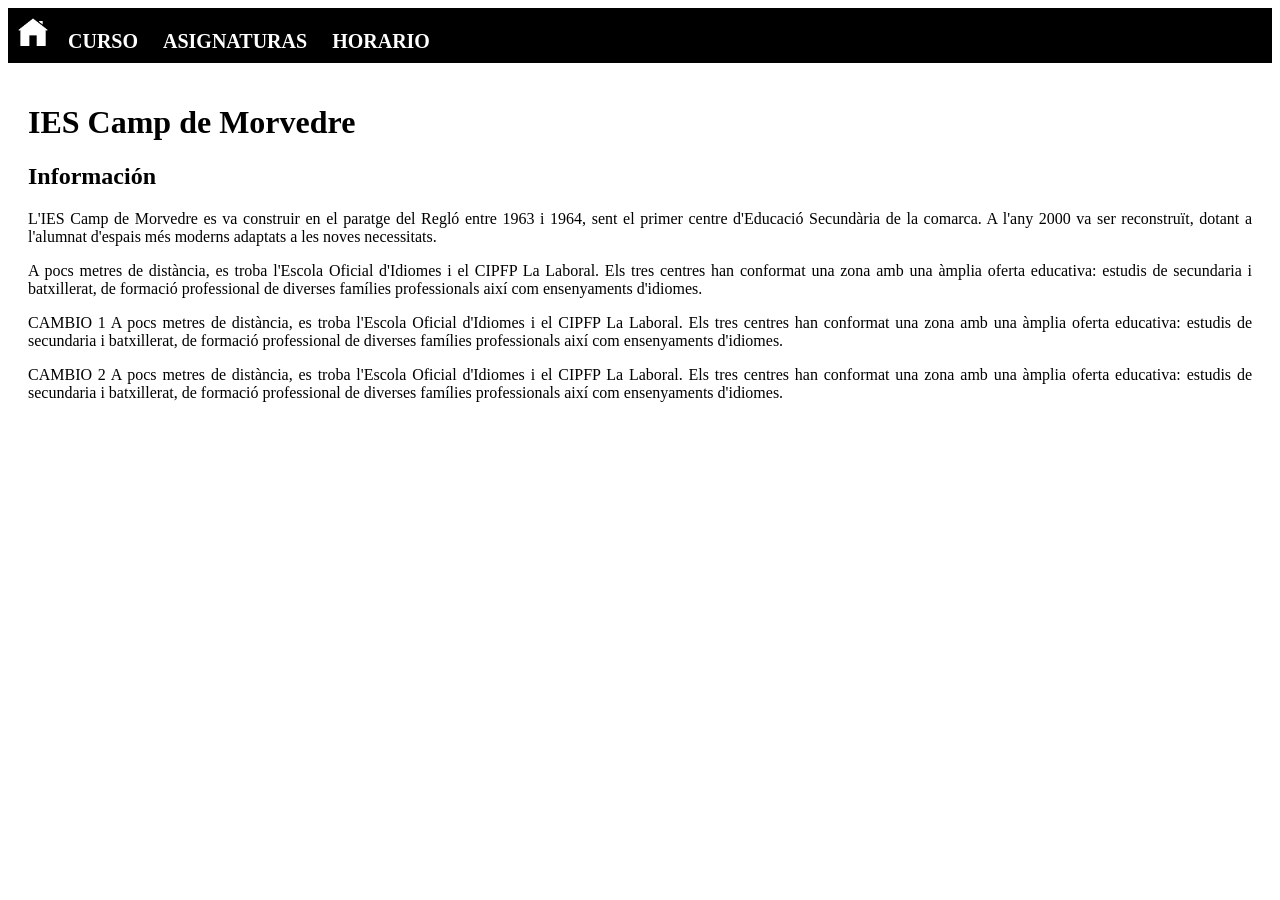
<file: index.html>
<!DOCTYPE html>
<html lang="en">

<head>
  <meta charset="UTF-8">
  <title>DAW</title>
  <link rel="stylesheet" href="css/menu.css">
  <link rel="stylesheet" href="css/index.css">
</head>

<body>
  <nav>
    <a href="#"><img id="img-nav" src="images/home.png" alt="Home" width="30" height="30"></a>
    <span> <a href="./html/curso.html">CURSO</a> </span>
    <span> <a href="./html/asignaturas.html">ASIGNATURAS</a> </span>
    <span> <a href="./html/horario.html">HORARIO</a> </span>
  </nav>

  <main>
    <h1>IES Camp de Morvedre</h1>
    <h2>Información</h2>
    <p>
    L'IES Camp de Morvedre es va construir en el paratge del Regló entre 1963 i 1964, sent el
primer centre d'Educació Secundària de la comarca. A l'any 2000 va ser reconstruït, dotant a
l'alumnat d'espais més moderns adaptats a les noves necessitats.
    </p>

    <p>
      A pocs metres de distància, es troba l'Escola Oficial d'Idiomes i el CIPFP La Laboral. Els tres
centres han conformat una zona amb una àmplia oferta educativa: estudis de secundaria i
batxillerat, de formació professional de diverses famílies professionals així com
ensenyaments d'idiomes.

    </p>


    <p>
      CAMBIO 1 A pocs metres de distància, es troba l'Escola Oficial d'Idiomes i el CIPFP La Laboral. Els tres
centres han conformat una zona amb una àmplia oferta educativa: estudis de secundaria i
batxillerat, de formació professional de diverses famílies professionals així com
ensenyaments d'idiomes.

    </p>

    <p>
      CAMBIO 2 A pocs metres de distància, es troba l'Escola Oficial d'Idiomes i el CIPFP La Laboral. Els tres
centres han conformat una zona amb una àmplia oferta educativa: estudis de secundaria i
batxillerat, de formació professional de diverses famílies professionals així com
ensenyaments d'idiomes.

    </p>

  </main>

</body>

</html>
</file>
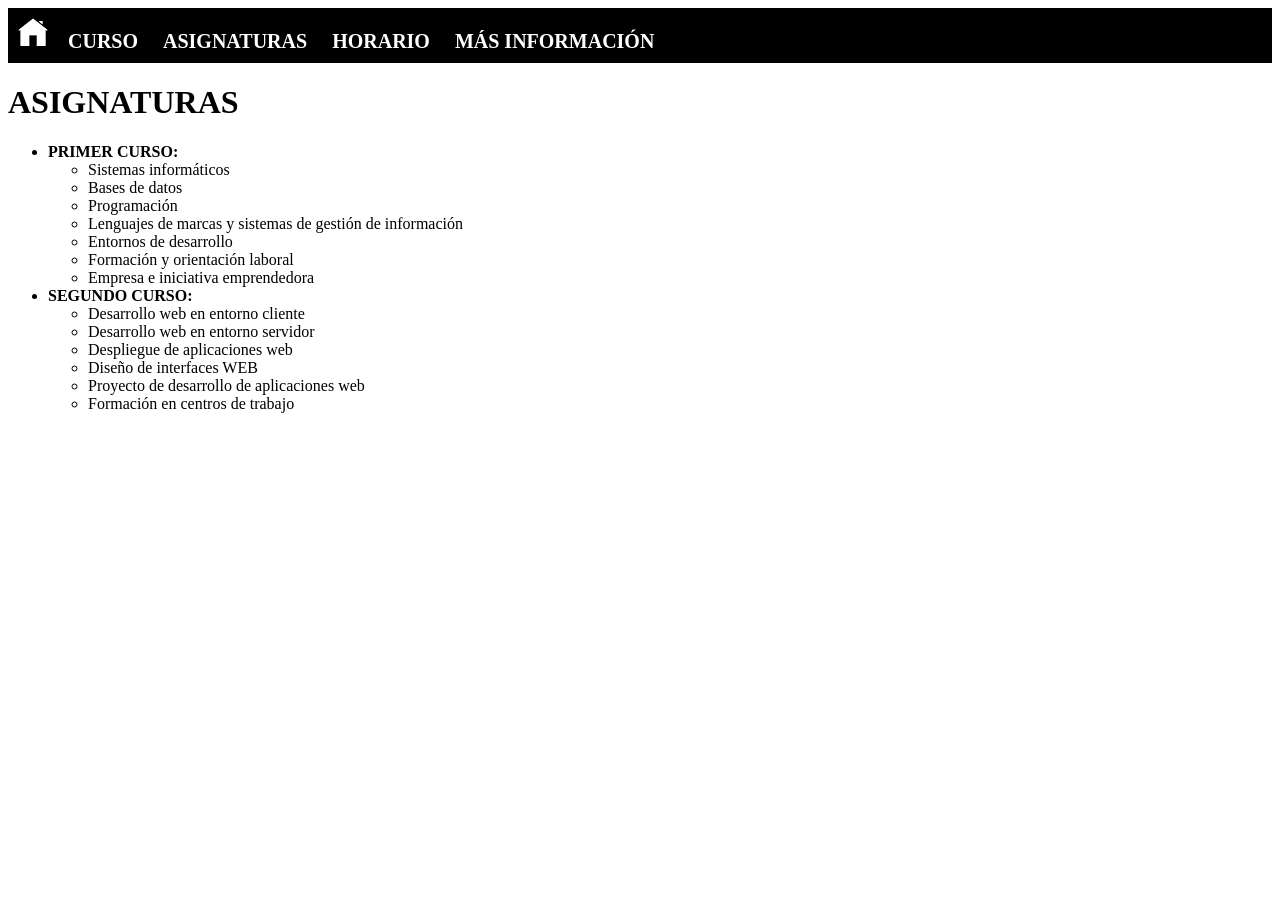
<file: html/asignaturas.html>
<!DOCTYPE html>
<html lang="en">

<head>
  <meta charset="UTF-8">
  <title>DAW</title>
  <link rel="stylesheet" href="../css/menu.css">
  <link rel="stylesheet" href="../css/asignaturas.css">
</head>

<body>
  <nav>
    <a href="../index.html"><img id="img-nav" src="../images/home.png" alt="Home" width="30" height="30"></a>
    <span> <a href="curso.html">CURSO</a> </span>
    <span> <a class="blue" href="#">ASIGNATURAS</a> </span>
    <span> <a href="horario.html">HORARIO</a> </span>
    <span> <a href="../index.html#mas-info">MÁS INFORMACIÓN</a> </span>
  </nav>

  <main>
    <h1>ASIGNATURAS</h1>
    <div>
      <ul>
        <li class="negrita"> PRIMER CURSO:
          <ul>
            <li>Sistemas informáticos</li>
            <li>Bases de datos</li>
            <li>Programación</li>
            <li>Lenguajes de marcas y sistemas de gestión de información</li>
            <li>Entornos de desarrollo</li>
            <li>Formación y orientación laboral</li>
            <li>Empresa e iniciativa emprendedora</li>
          </ul>
        </li>
        <li class="negrita"> SEGUNDO CURSO:
          <ul>
            <li>Desarrollo web en entorno cliente</li>
            <li>Desarrollo web en entorno servidor</li>
            <li>Despliegue de aplicaciones web</li>
            <li>Diseño de interfaces WEB</li>
            <li>Proyecto de desarrollo de aplicaciones web</li>
            <li>Formación en centros de trabajo</li>
          </ul>
        </li>
      </ul>
    </div>
  </main>

</body>

</html>
</file>
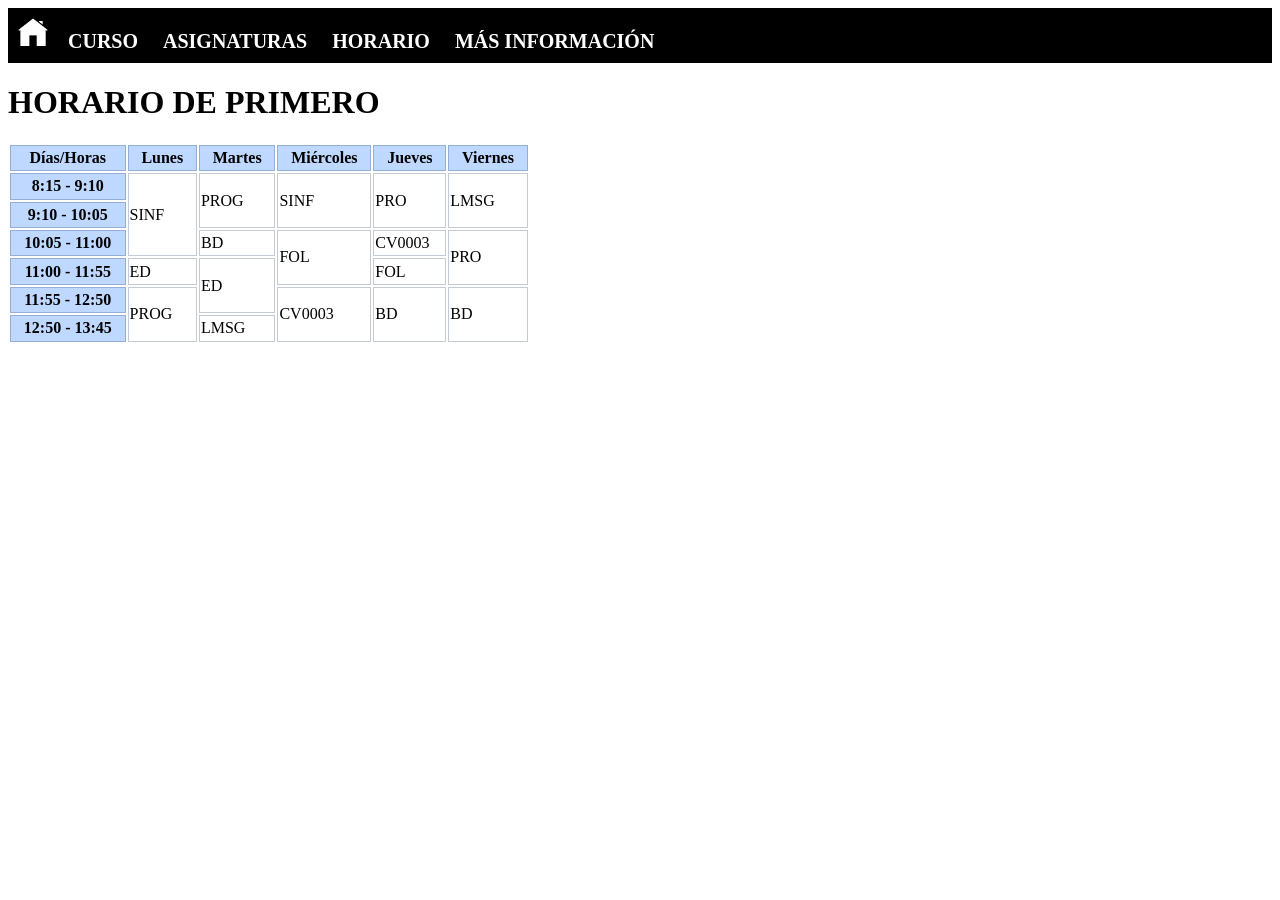
<file: html/horario.html>
<!DOCTYPE html>
<html lang="en">

<head>
  <meta charset="UTF-8">
  <title>DAW</title>
  <link rel="stylesheet" href="../css/menu.css">
  <link rel="stylesheet" href="../css/horario.css">
</head>

<body>
  <nav>
    <a href="../index.html"><img id="img-nav" src="../images/home.png" alt="Home" width="30" height="30"></a>
    <span> <a href="curso.html">CURSO</a> </span>
    <span> <a href="asignaturas.html">ASIGNATURAS</a> </span>
    <span> <a class="blue" href="#">HORARIO</a> </span>
    <span> <a href="../index.html#mas-info">MÁS INFORMACIÓN</a> </span>
  </nav>

  <main>
    <h1>HORARIO DE PRIMERO</h1>
    <table class="default">
      <tr>
        <th scope="row">Días/Horas</th>
        <th>Lunes</th>
        <th>Martes</th>
        <th>Miércoles</th>
        <th>Jueves</th>
        <th>Viernes</th>
      </tr>
      <tr>
        <th>8:15 - 9:10</th>
        <td rowspan="3">SINF</td>
        <td rowspan="2">PROG</td>
        <td rowspan="2">SINF</td>
        <td rowspan="2">PRO</td>
        <td rowspan="2">LMSG</td>
      </tr>
      <tr>
        <th>9:10 - 10:05</th>
      </tr>
      <tr>
        <th>10:05 - 11:00</th>
        <td>BD</td>
        <td rowspan="2">FOL</td>
        <td>CV0003</td>
        <td rowspan="2">PRO</td>
      </tr>
      <tr>
        <th>11:00 - 11:55</th>
        <td>ED</td>
        <td rowspan="2">ED</td>
        <td>FOL</td>
      </tr>
      <tr>
        <th>11:55 - 12:50</th>
        <td rowspan="2">PROG</td>
        <td rowspan="2">CV0003</td>
        <td rowspan="2">BD</td>
        <td rowspan="2">BD</td>
      </tr>
      <tr>
        <th>12:50 - 13:45</th>
        <td>LMSG</td>
      </tr>
  </main>

</body>

</html>
</file>
<file: css/menu.css>
/* Menú principal */
nav {
    background-color: black;
    color: white;
    font-weight: bold;
    font-size: 20px;
    padding-bottom: 10px;
}

#img-nav {
    margin: 10px 15px 0px 10px;
}

nav span {
    margin-right: 20px;
}

nav span a {
    color: white;
    text-decoration: none;
}
</file>
<file: css/index.css>
/* genericos */
h1 {
    color: blue;
}




/* main */
main {
    padding: 20px;
}

main p {
    text-align: justify;
}

.blue {
    color: blue;
}

h1 {
    color: black;
}
</file>
<file: css/asignaturas.css>
.negrita{
    font-weight: bold;
}

ul{
    font-weight: normal;
}
</file>
<file: css/horario.css>
th {
    padding: 0.2em 0.8em;
    border: 1px solid rgba(20, 50, 90, .25);
    background: rgba(0, 102, 255, .25);
    text-align: center;
}

td {
    border: 1px solid rgba(20, 50, 90, .25);
}
</file>
